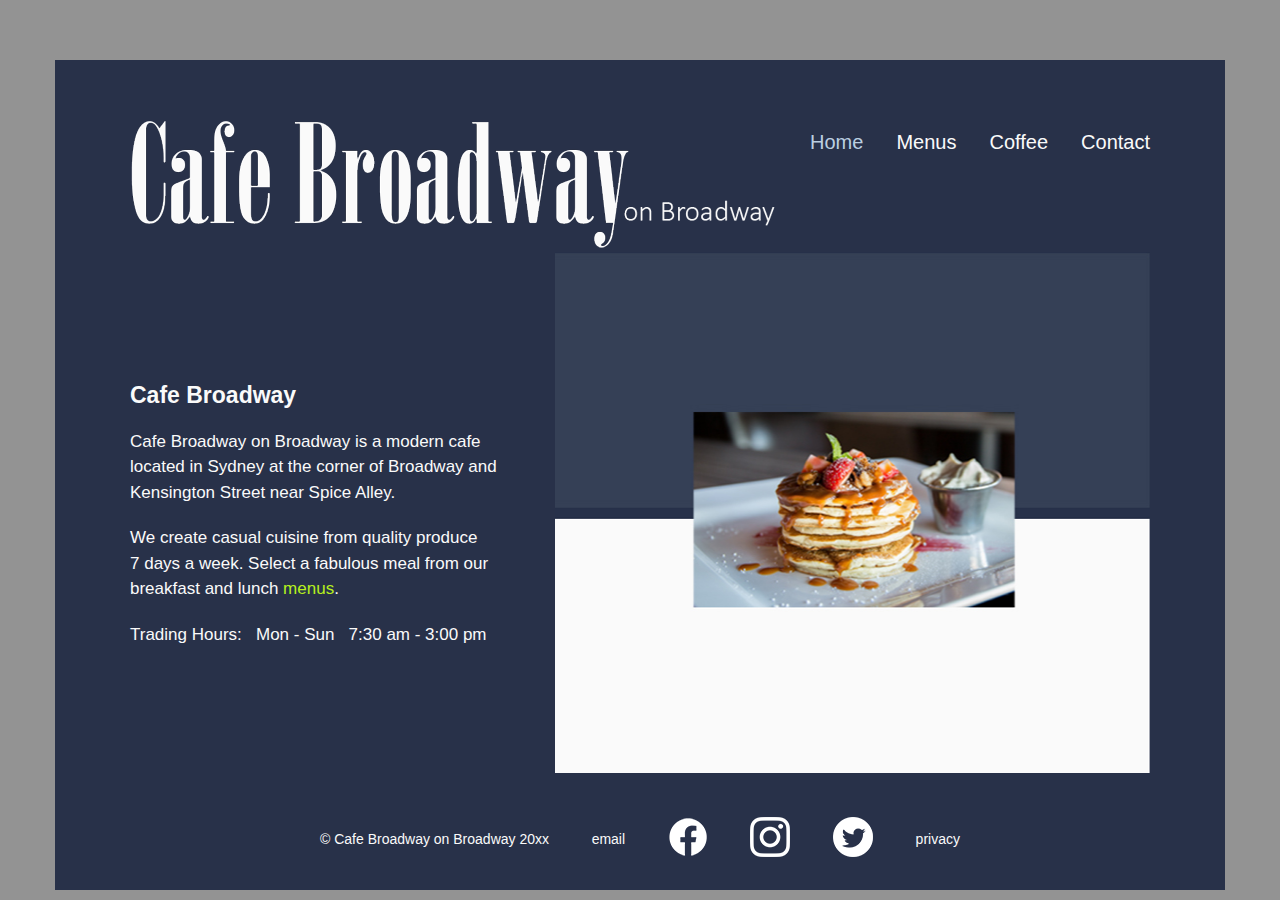
<file: index.html>
<!doctype html>

<html lang="en">
<head>
  <meta charset="utf-8">

  <title>Cafe Broadway on Broadway, Sydney : Modern cafe food near Spice Alley</title>
  
  <meta name="author" content="Robyn Blainey robyn.blainey-boyland@tafensw.edu.au">

  <link rel="stylesheet" href="cafe_broadway.css">

  <meta name="viewport" content="width=device-width, initial-scale=1">

</head> 

<body>
  <div id="wrapper">
    <div id="inner-wrapper">
    
      <div id="topper">    
        <header>
          <img src="images/cafe_broadway_on_broadway_logo.png" width="645" height="128" alt="Cafe Broadway on Broadway logo" title="Modern cafe food near Sydney's famous Spice Alley">
        </header> 

        <nav>
          <ul>
            <li><a href="index.html" id="current">Home</a></li>
            <li><a href="menus.html">Menus</a></li>
            <li><a href="coffee.html">Coffee</a></li>
            <li><a href="contact.html">Contact</a></li>
          </ul>
        </nav>
      
      </div>
      
    <main>
      <section>
        <div>
        
          <h1>Cafe Broadway</h1>
          
          <p>Cafe Broadway on Broadway is a modern cafe located in Sydney at the corner of Broadway and Kensington Street near Spice Alley.</p>
          
          <p>We create casual cuisine from quality produce 7&nbsp;days a week. Select a fabulous meal from our breakfast and lunch <a href="menus.html">menus</a>.</p>

          <p>Trading Hours: &nbsp; Mon - Sun &nbsp; 7:30 am - 3:00 pm</p>

        </div>
      </section>

      <figure>
        <img src="images/cafe_broadway_breakfast_stack.jpg" width="595" height="521" alt="Cafe Broadway's famous Breakfast Stack">
      </figure>

    </main>


    <footer>
      
    <ul>
      <li>&copy; Cafe Broadway on Broadway 20xx</li>
      <li><a href="email.php">email</a></li>
      <li><a href="https://www.facebook.com/cafebroadwayonbroadway"><img src="images/facebook_icon.png" width="40" height="40" alt="Facebook Cafe Broadway on Broadway"></a></li>
      <li><a href="https://www.instagram.com/cafebroadwayonbroadway"><img src="images/instagram_icon.png" width="40" height="40" alt="Instagram Cafe Broadway on Broadway"></a></li>
      <li><a href="https://www.twitter.com/cafebroadwayonbroadway"><img src="images/twitter_icon.png" width="40" height="40" alt="Twitter Cafe Broadway on Broadway"></a></li>
      <li><a href="privacy.html">privacy</a></li>
    </ul> 	
      
    </footer>

    </div>
  </div>

</body>
</html>
</file>
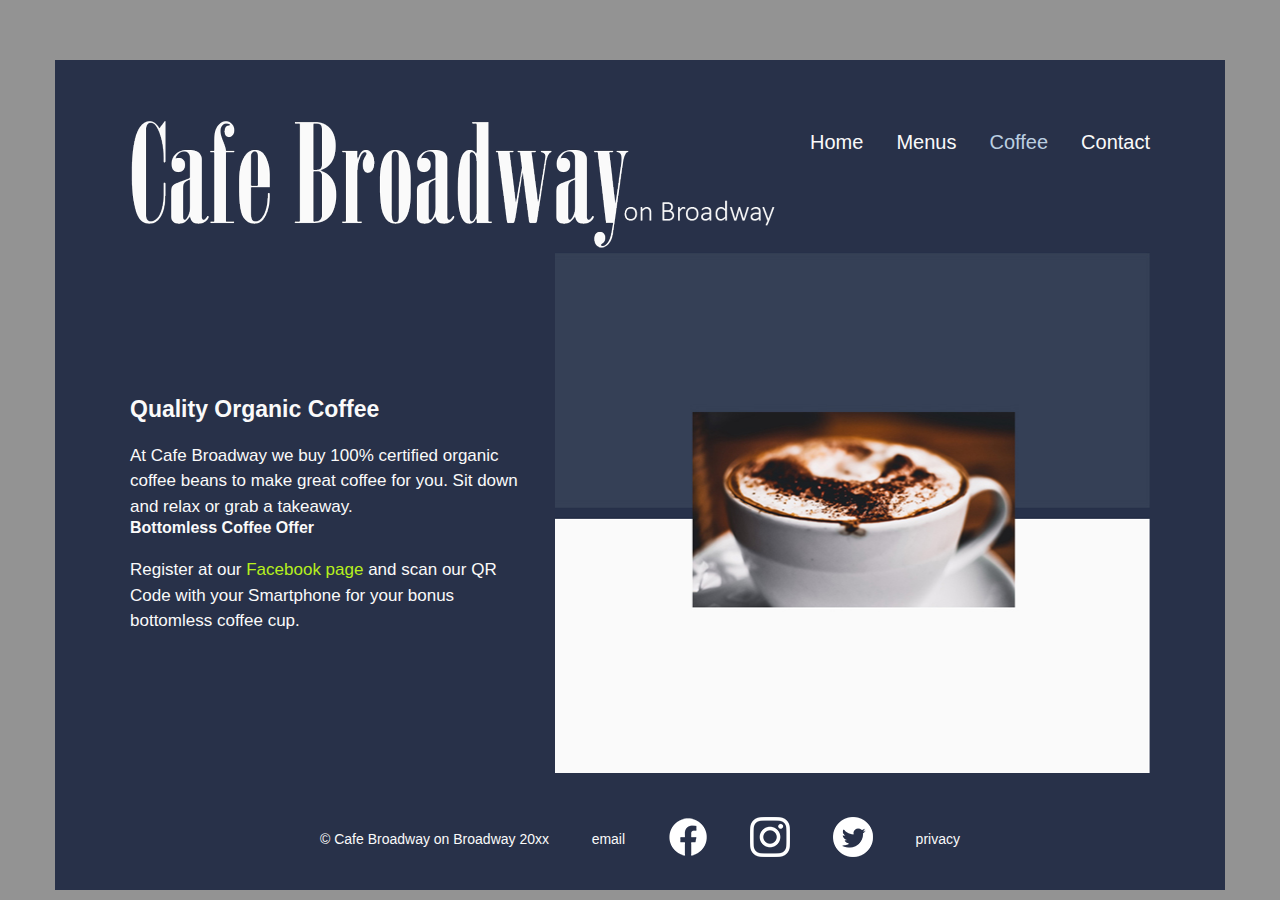
<file: coffee.html>
<!doctype html>

<html lang="en">
<head>
  <meta charset="utf-8">

  <title>Coffee : Cafe Broadway on Broadway, Sydney</title>
  
  <meta name="author" content="Robyn Blainey robyn.blainey-boyland@tafensw.edu.au">

  <link rel="stylesheet" href="cafe_broadway.css">

  <meta name="viewport" content="width=device-width, initial-scale=1">

</head> 

<body>
  <div id="wrapper">
  <div id="inner-wrapper">
  
  <div id="topper">    
  <header>
	<img src="images/cafe_broadway_on_broadway_logo.png" width="645" height="128" alt="Cafe Broadway on Broadway logo" title="Modern cafe food near Sydney's famous Spice Alley">
  </header> 

  <nav>
  
  <ul>
  <li><a href="index.html">Home</a></li>
  <li><a href="menus.html">Menus</a></li>
  <li><a href="coffee.html" id="current">Coffee</a></li>
  <li><a href="contact.html">Contact</a></li>
  </ul>
  
  </nav>
  
 </div>
  
<main>
  <section>
  <div>
  
  <h1>Quality Organic Coffee</h1>
  
<p>At Cafe Broadway we buy 100% certified organic coffee beans to make great coffee for you. Sit down and relax or grab a takeaway.</p>

  <h2>Bottomless Coffee Offer</h2>

<p>Register at our <a href="https://www.facebook.com/cafebroadwayonbroadway">Facebook page</a> and scan our QR Code with your Smartphone for your bonus bottomless coffee cup.</p>


  </div>
  </section>

  <figure>
  
	<img src="images/cafe_broadway_coffee.jpg" width="595" height="521" alt="Cafe Broadway's fresh salad">
	

  </figure>

  </main>


  <footer>
  
<ul>
<li>&copy; Cafe Broadway on Broadway 20xx</li>
<li><a href="email.php">email</a></li>
<li><a href="https://www.facebook.com/cafebroadwayonbroadway"><img src="images/facebook_icon.png" width="40" height="40" alt="Facebook Cafe Broadway on Broadway"></a></li>
<li><a href="https://www.instagram.com/cafebroadwayonbroadway"><img src="images/instagram_icon.png" width="40" height="40" alt="Instagram Cafe Broadway on Broadway"></a></li>
<li><a href="https://www.twitter.com/cafebroadwayonbroadway"><img src="images/twitter_icon.png" width="40" height="40" alt="Twitter Cafe Broadway on Broadway"></a></li>
<li><a href="privacy.html">privacy</a></li>
</ul> 	
	
</footer>

</div>
</div>

</body>
</html>
</file>
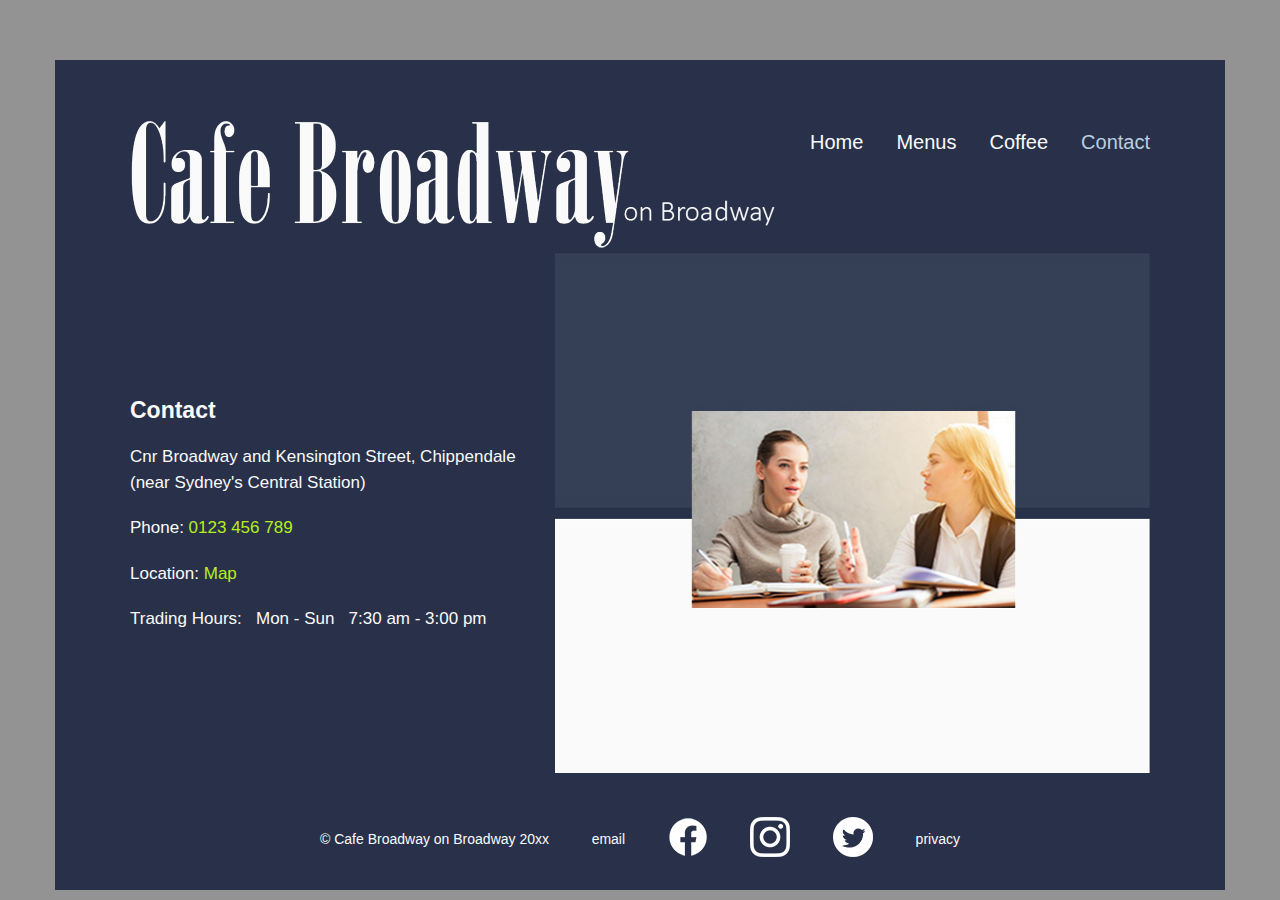
<file: contact.html>
<!doctype html>

<html lang="en">
<head>
  <meta charset="utf-8">

  <title>Contact : Cafe Broadway on Broadway, Sydney</title>
  
  <meta name="author" content="Robyn Blainey robyn.blainey-boyland@tafensw.edu.au">

  <link rel="stylesheet" href="cafe_broadway.css">

  <meta name="viewport" content="width=device-width, initial-scale=1">

</head> 

<body>
  <div id="wrapper">
  <div id="inner-wrapper">
  
  <div id="topper">    
  <header>
	<img src="images/cafe_broadway_on_broadway_logo.png" width="645" height="128" alt="Cafe Broadway on Broadway logo" title="Modern cafe food near Sydney's famous Spice Alley">
  </header> 

  <nav>
  
  <ul>
  <li><a href="index.html">Home</a></li>
  <li><a href="menus.html">Menus</a></li>
  <li><a href="coffee.html">Coffee</a></li>
  <li><a href="contact.html" id="current">Contact</a></li>
  </ul>
  
  </nav>
  
 </div>
  
<main>
  <section>
  <div>
  
  <h1>Contact</h1>
  
  <p>Cnr Broadway and Kensington Street, Chippendale (near Sydney's Central Station)</p>
  
  <p>Phone: <a href="tel:0123456789">0123 456 789</a><p>
  
  <p>Location: <a href="map.html">Map</a><p>
  
<p>Trading Hours: &nbsp; Mon - Sun &nbsp; 7:30 am - 3:00 pm</p>


  </div>
  </section>

  <figure>
  
	<img src="images/cafe_broadway_contact.jpg" width="595" height="521" alt="Cafe Broadway's fresh salad">
	

  </figure>

  </main>


  <footer>
  
<ul>
<li>&copy; Cafe Broadway on Broadway 20xx</li>
<li><a href="email.php">email</a></li>
<li><a href="https://www.facebook.com/cafebroadwayonbroadway"><img src="images/facebook_icon.png" width="40" height="40" alt="Facebook Cafe Broadway on Broadway"></a></li>
<li><a href="https://www.instagram.com/cafebroadwayonbroadway"><img src="images/instagram_icon.png" width="40" height="40" alt="Instagram Cafe Broadway on Broadway"></a></li>
<li><a href="https://www.twitter.com/cafebroadwayonbroadway"><img src="images/twitter_icon.png" width="40" height="40" alt="Twitter Cafe Broadway on Broadway"></a></li>
<li><a href="privacy.html">privacy</a></li>
</ul> 	
	
</footer>

</div>
</div>

</body>
</html>
</file>
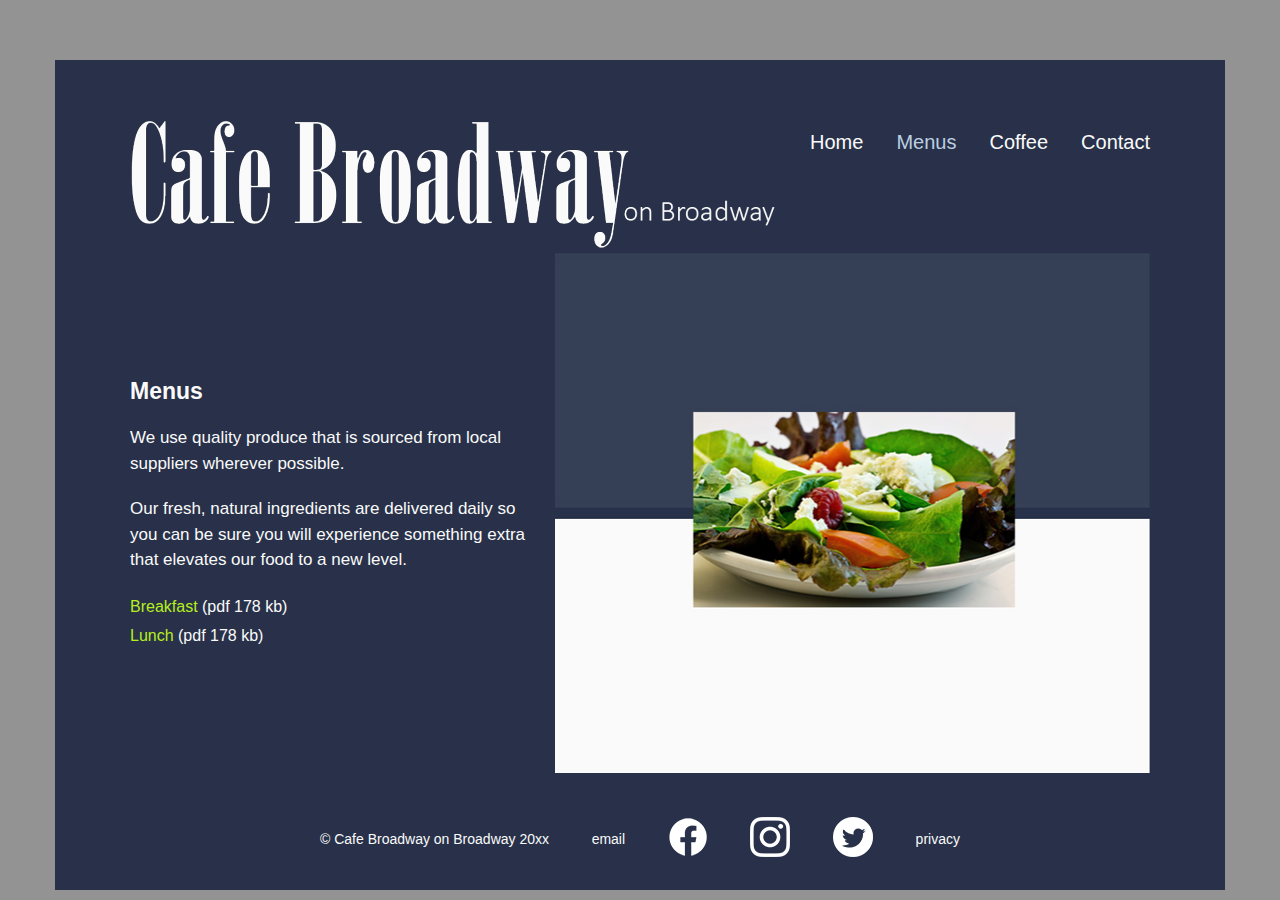
<file: menus.html>
<!doctype html>

<html lang="en">
<head>
  <meta charset="utf-8">

  <title>Menu : Cafe Broadway on Broadway, Sydney</title>
  
  <meta name="author" content="Robyn Blainey robyn.blainey-boyland@tafensw.edu.au">

  <link rel="stylesheet" href="cafe_broadway.css">

  <meta name="viewport" content="width=device-width, initial-scale=1">

</head> 

<body>
  <div id="wrapper">
  <div id="inner-wrapper">
  
  <div id="topper">    
  <header>
	<img src="images/cafe_broadway_on_broadway_logo.png" width="645" height="128" alt="Cafe Broadway on Broadway logo" title="Modern cafe food near Sydney's famous Spice Alley">
  </header> 

  <nav>
  
  <ul>
  <li><a href="index.html">Home</a></li>
  <li><a href="menus.html" id="current">Menus</a></li>
  <li><a href="coffee.html">Coffee</a></li>
  <li><a href="contact.html">Contact</a></li>
  </ul>
  
  </nav>
  
 </div>
  
<main>
  <section>
  <div>
  
  <h1>Menus</h1>

<p>We use quality produce that is sourced from local suppliers wherever possible.</p>

<p>Our fresh, natural ingredients are delivered daily so you can be sure you will experience something extra that elevates our food to a new level.</p>

<ul>
<li><a href="cafe_broadway_on_broadway_breakfast_menu.pdf" target="_blank">Breakfast</a> (pdf 178 kb)</li>
<li><a href="cafe_broadway_on_broadway_lunch_menu.pdf" ztarget="_blank">Lunch</a> (pdf 178 kb)</li>
</ul>

  </div>
  </section>

  <figure>
  
	<img src="images/cafe_broadway_salad.jpg" width="595" height="521" alt="Cafe Broadway's fresh salad">
	
<!-- locate new salad image from distance -->

  </figure>

  </main>


  <footer>
  
<ul>
<li>&copy; Cafe Broadway on Broadway 20xx</li>
<li><a href="email.php">email</a></li>
<li><a href="https://www.facebook.com/cafebroadwayonbroadway"><img src="images/facebook_icon.png" width="40" height="40" alt="Facebook Cafe Broadway on Broadway"></a></li>
<li><a href="https://www.instagram.com/cafebroadwayonbroadway"><img src="images/instagram_icon.png" width="40" height="40" alt="Instagram Cafe Broadway on Broadway"></a></li>
<li><a href="https://www.twitter.com/cafebroadwayonbroadway"><img src="images/twitter_icon.png" width="40" height="40" alt="Twitter Cafe Broadway on Broadway"></a></li>
<li><a href="privacy.html">privacy</a></li>
</ul> 	
	
</footer>

</div>
</div>

</body>
</html>
</file>
<file: cafe_broadway.css>
﻿* {
margin: 0em;
padding: 0em;
font-size: 100%;
border-style: none;
list-style-type: none;
}

body {
	font-family: helvetica, calibri, sans-serif;
	background-color: #939393;
	color: #fafafa;
}

#wrapper {
	background-color: #283149;
	width: 1170px;
	margin: auto;
	margin-top: 60px;
}

#inner-wrapper {
	width: 1020px;
	margin: auto;
	padding-top: 60px;
}
	
#topper {
	display: flex;
	justify-content: space-between;
}

nav {
	width: 340px;
	margin-top: 11px;
}

nav ul {
	display: flex;
	justify-content: space-between;
}

nav a {
	color: #fafafa;
	font-size: 20px;
	text-decoration: none;
}

nav a:hover {
	color: #939393;
}

#current {
	color: #bbcfe1;
}

main {
	display: flex;
	justify-content: space-between;
}

section {
	display: flex;
	align-items: center;
	margin-right: 30px;
}	

h1 {
	font-size: 23px;
}

p {
	margin-top: 20px;
	font-size: 17px;
	line-height: 1.5em;
}

section ul {
	margin-top: 20px;
	line-height: 1.8em;
}

section a {
	color: #b6ef1d;
	text-decoration: none;
}

section a:hover {
	text-decoration: underline;
}

footer ul {
	width: 640px;
	margin: auto;
	display: flex;
	justify-content: space-between;
	align-items: center;
	font-size: 14px;
	margin-top: 40px;
	padding-bottom: 30px;
}

footer a {
	color: #fafafa;
	text-decoration: none;
}

footer a:hover {
	color: 	#939393;
}
</file>
